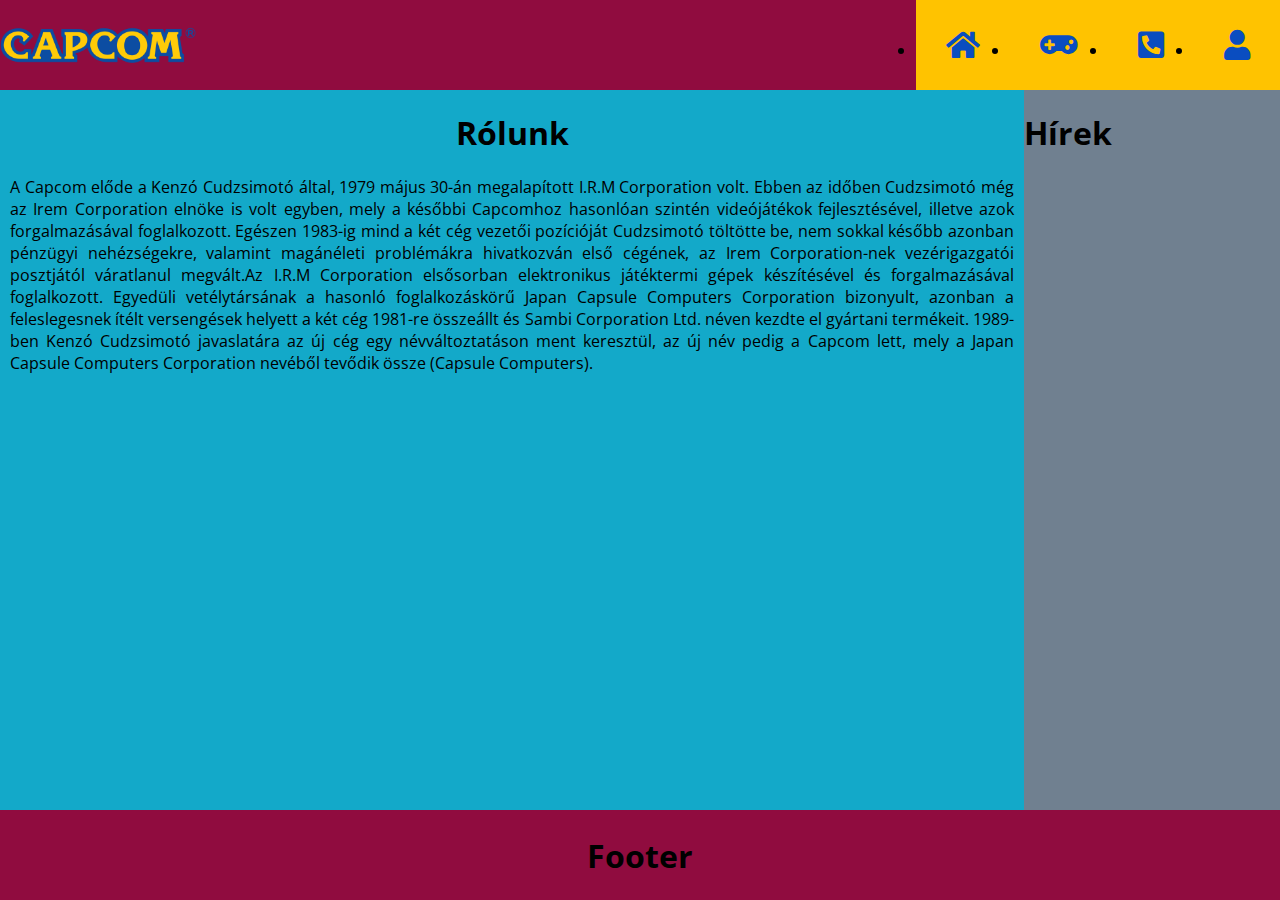
<file: index.html>
<!DOCTYPE html>
<html lang="hu">
<head>
    <meta charset="UTF-8">
    <meta http-equiv="X-UA-Compatible" content="IE=edge">
    <meta name="viewport" content="width=device-width, initial-scale=1.0">
    <link rel="stylesheet" href="style.css">
    <link rel="stylesheet" href="./css/all.min.css">
    <link rel="stylesheet" type="text/css" href="//fonts.googleapis.com/css?family=Open+Sans" />
    <title>Főoldal</title>
</head>
<body>
    <div id="container">
        <div id="header">
            <img src="./img/1200px-Capcom_logo.png" alt="logo" id="capcom_logo">
            <ul>
                <li><a href="index.html"><i class="fas fa-home"></i></a></li>
                <li><a href="jatekaink.html"><i class="fas fa-gamepad"></i></a></li>
                <li><a href="elerhetosegek.html"><i class="fas fa-phone-square-alt"></i></a></li>
                <li><a href=""><i class="fas fa-user"></i></a></li>
            </ul>
        </div>
            <div id="articleAside">
                <div id="article">
                    <h1>Rólunk</h1>
                    <p>A Capcom előde a Kenzó Cudzsimotó által, 1979 május 30-án megalapított I.R.M Corporation volt. Ebben az időben Cudzsimotó még az Irem Corporation elnöke is volt egyben, mely a későbbi Capcomhoz hasonlóan szintén videójátékok fejlesztésével, illetve azok forgalmazásával foglalkozott. Egészen 1983-ig mind a két cég vezetői pozícióját Cudzsimotó töltötte be, nem sokkal később azonban pénzügyi nehézségekre, valamint magánéleti problémákra hivatkozván első cégének, az Irem Corporation-nek vezérigazgatói posztjától váratlanul megvált.Az I.R.M Corporation elsősorban elektronikus játéktermi gépek készítésével és forgalmazásával foglalkozott. Egyedüli vetélytársának a hasonló foglalkozáskörű Japan Capsule Computers Corporation bizonyult, azonban a feleslegesnek ítélt versengések helyett a két cég 1981-re összeállt és Sambi Corporation Ltd. néven kezdte el gyártani termékeit. 1989-ben Kenzó Cudzsimotó javaslatára az új cég egy névváltoztatáson ment keresztül, az új név pedig a Capcom lett, mely a Japan Capsule Computers Corporation nevéből tevődik össze (Capsule Computers).</p>
                </div>
                <div id="news">
                    <h1>Hírek</h1>
                </div>
            </div>
        <div id="footer">
            <h1>Footer</h1>
        </div>
    </div>
</body>
</html>
</file>
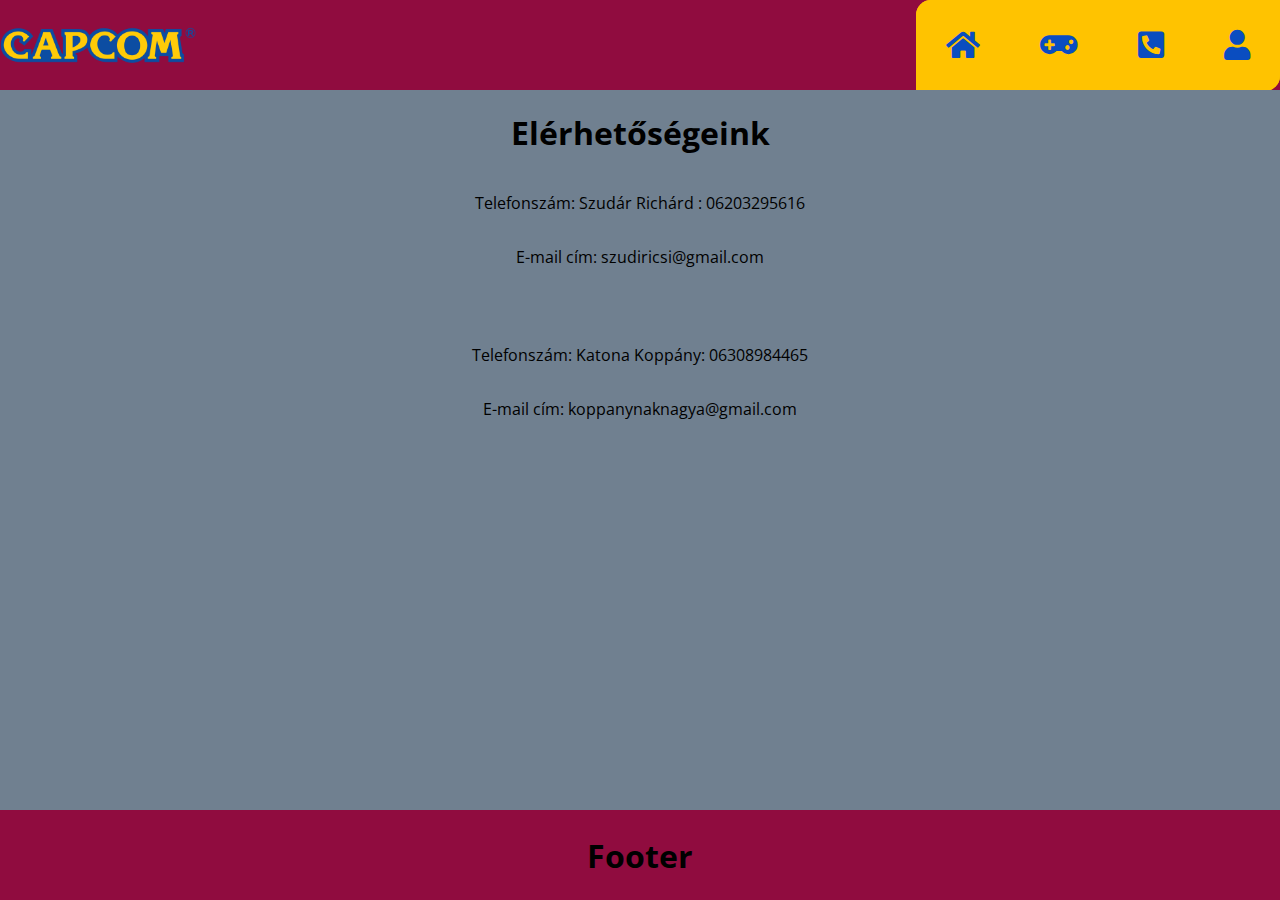
<file: elerhetosegek.html>
<!DOCTYPE html>
<html lang="hu">
<head>
    <meta charset="UTF-8">
    <meta http-equiv="X-UA-Compatible" content="IE=edge">
    <meta name="viewport" content="width=device-width, initial-scale=1.0">
    <link rel="stylesheet" href="style.css">
    <link rel="stylesheet" href="./css/all.min.css">
    <link rel="stylesheet" type="text/css" href="//fonts.googleapis.com/css?family=Open+Sans" />
    <title>Elérhetőségeink</title>
</head>
<body>
    <div id="container">
        <div id="header">
            <img src="./img/1200px-Capcom_logo.png" alt="logo" id="capcom_logo">
            <ul id="menu">
                <li><a href="index.html"><i class="fas fa-home"></i></a></li>
                <li><a href="jatekaink.html"><i class="fas fa-gamepad"></i></a></li>
                <li><a href="elerhetosegek.html"><i class="fas fa-phone-square-alt"></i></a></li>
                <li><a href=""><i class="fas fa-user"></i></a></li>
            </ul>
        </div>
            <div id="contact">
                <h1>Elérhetőségeink</h1>
                <p>Telefonszám: Szudár Richárd : 06203295616</p>
                <p>E-mail cím: szudiricsi@gmail.com</p>
                <br>
                <br>
                <p>Telefonszám: Katona Koppány: 06308984465</p>
                <p>E-mail cím: koppanynaknagya@gmail.com</p>
            </div>
        <div id="footer">
            <h1>Footer</h1>
        </div>
    </div>
</body>
</html>
</file>
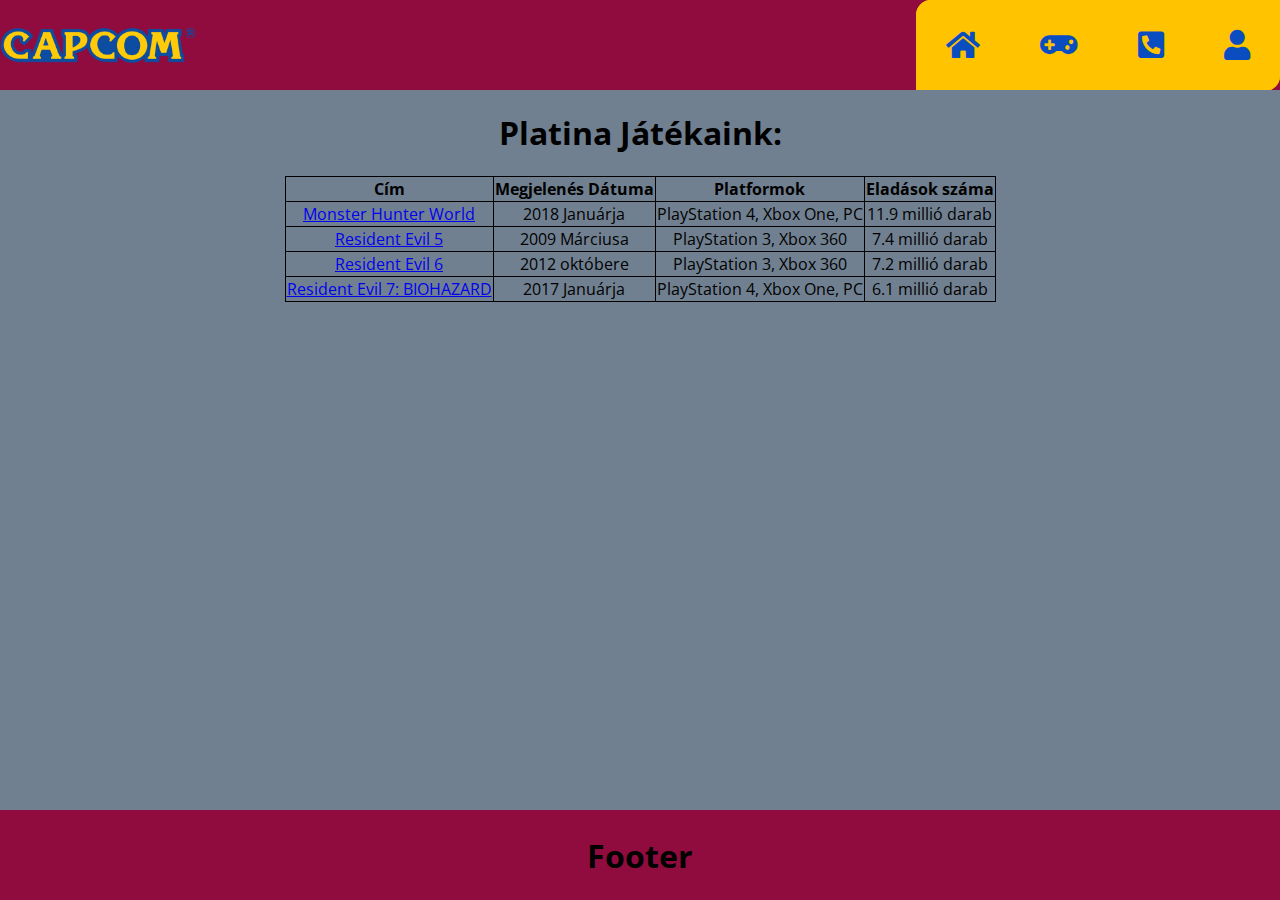
<file: jatekaink.html>
<!DOCTYPE html>
<html lang="hu">
<head>
    <meta charset="UTF-8">
    <meta http-equiv="X-UA-Compatible" content="IE=edge">
    <meta name="viewport" content="width=device-width, initial-scale=1.0">
    <link rel="stylesheet" href="style.css">
    <link rel="stylesheet" href="./css/all.min.css">
    <link rel="stylesheet" type="text/css" href="//fonts.googleapis.com/css?family=Open+Sans" />
    <title>Játékaink</title>
</head>
<body>
    <div id="container">
        <div id="header">
            <img src="./img/1200px-Capcom_logo.png" alt="logo" id="capcom_logo">
            <ul id="menu">
                <li><a href="index.html"><i class="fas fa-home"></i></a></li>
                <li><a href="jatekaink.html"><i class="fas fa-gamepad"></i></a></li>
                <li><a href="elerhetosegek.html"><i class="fas fa-phone-square-alt"></i></a></li>
                <li><a href=""><i class="fas fa-user"></i></a></li>
            </ul>
        </div>
            <div id="articleGames">
                <h1>Platina Játékaink:</h1>
                <table>
                    <th>Cím</th> 
                    <th>Megjelenés Dátuma</th>
                    <th>Platformok</th>
                    <th>Eladások száma</th>
                    <tr>
                        <td><a href="https://store.steampowered.com/app/582010/Monster_Hunter_World/" target="_blank">Monster Hunter World</a></td>
                        <td>2018 Januárja</td>
                        <td>PlayStation 4, Xbox One, PC</td>
                        <td>11.9 millió darab</td>
                    </tr>
                    <tr>
                        <td><a href="https://store.steampowered.com/app/21690/Resident_Evil_5/" target="_blank">Resident Evil 5</a></td>
                        <td>2009 Márciusa</td>
                        <td>PlayStation 3, Xbox 360</td>
                        <td>7.4 millió darab</td>
                    </tr>
                    <tr>
                        <td><a href="https://store.steampowered.com/app/221040/Resident_Evil_6/">Resident Evil 6</a></td>
                        <td>2012 októbere</td>
                        <td>PlayStation 3, Xbox 360</td>
                        <td>7.2 millió darab</td>
                    </tr>
                    <tr>
                        <td><a href="https://store.steampowered.com/app/418370/Resident_Evil_7_Biohazard/">Resident Evil 7: BIOHAZARD</a></td>
                        <td>2017 Januárja</td>
                        <td>PlayStation 4, Xbox One, PC</td>
                        <td>6.1 millió darab</td>
                    </tr>
                </table>
            </div>
        <div id="footer">
            <h1>Footer</h1>
        </div>
    </div>
</body>
</html>
</file>
<file: style.css>
/*
Theme name: Kókányos web
Author: SZR / KKG
Description: Kókány sablon SZR - KKG
Version: 1.0
*/

body{
    background-color: #5B5757;
}

div{
    text-align: center;
}

body{
    background-color: black;
    height: 100vh;
    margin: 0;
    padding: 0;
    font-family: 'Open Sans';
}

#container{
    height: 100%;
    width: 100%;
    display: flex;
    flex-direction: column;
    flex-wrap: wrap;
}

#header, #footer{
    width: 100%;
    height: 10%;
    background-color: #900C3F;
    display: flex;
    justify-content: space-between;
    align-items: center;

}

#kep    
{
    width: 364px;
}

#szoveg
{
    font-weight: bold;
    text-shadow: 0px 0px 5px white;
    color: #836810;
}

#footer
{
    justify-content: center;
}

#capcom_logo{
    width: auto;
    height: 40%;
}
/*menu vezdete*/
#menu{
    list-style-type: none;
    margin: 0;
    padding: 0;
    overflow: hidden;
    display: flex;
    flex-direction: row;
    background-color: #FFC300;
    border-top-left-radius: 15px;
    border-bottom-right-radius: 15px;
}
li{
    float: left;
    background-color: #FFC300;
    transition: 350ms ease;
}
li a{
    text-align: center;
    text-decoration: none;
    display: block;
    padding: 30px 30px;
    
}
li:hover{
    background-color: #0A4DC0;
}
li:hover i{
    color: #FFC300;
}

a i{
    color: #0A4DC0;
    font-size: 30px;
}
/*menu vege*/

#articleAside{
    width: 100%;
    height: 80%;
    display: flex;
    background-color: slategrey;
}

#articleGames{
    width: 100%;
    height: 80%;
    background-color: slategrey;
}

#articleAboutUs{
    width: 100%;
    height: 80%;
    display: flex;
    background-color: slategrey;
}

#contact{
    width: 100%;
    height: 80%;
    display: flex;
    flex-direction: column;
    background-color: slategrey;
}

#article{
    width: 80%;
    background-color: #13A9C9;
}

#aside{
    width: 20%;
    background-color: royalblue;
}
table
{
    border-collapse: collapse;
    margin: 0 auto;
}
td,th
{
    border: 1px solid black;
}

 #kontakt
 {
     border: none;
     border-collapse: collapse;
 }

 #login{
    display: flex;
    justify-content: center;
    width: 100%;
    height: 80%;
    background-color: slategrey;
 }

 #article p{
     margin: 10px;
     text-align: justify;
     
 }
 
 #belepo
 {

     margin-top: 50px;
     padding: 10px;
     width: 300px;
     max-height: 150px;
     background-color: #FFC300;
     border: 1px solid black;
     border-radius: 10px;
     
 }

table
 {
     padding: 5px;

 }

@media  screen and (max-width: 1000px){
    #container{
        display: flex;
        flex-direction: column;
    }

    #articleAside{
        width: 100%;
        height: 80% auto;
        display: flex;
        flex-direction: column;
    }

    #article{
        width: 100%;
        height: 80% auto;
    }

    #contact{
        width: 100%;
        height: 80%;
    }

    #news{
        height: 20% auto;
        background-color: slategray;
    }

    #footer
    {
        display: none;
    }

    #menu{
        position: absolute;
        position: fixed;
        bottom: 0;
        border-radius: 0;
        width: 100%;
        justify-content: space-between;
    }
    
}

@media screen and (max-width: 500px){
    #container{
        display: flex;
        flex-direction: column;
    }

    #header, #footer{
        width: 100%;
        height: 10%;
    }

    #footer{
        display: none;
    }

    #header{
        justify-content: space-between;
    }

    #aside{
        width: 100%;
        height: 20% auto;
    }

    

    #news{
        padding-bottom: 50%;
        background-color: gray;
    }
}

@media screen and (max-width: 350px){
    #news{
        display: none;

    }
    #article{
        display: none;
    }
}
</file>
